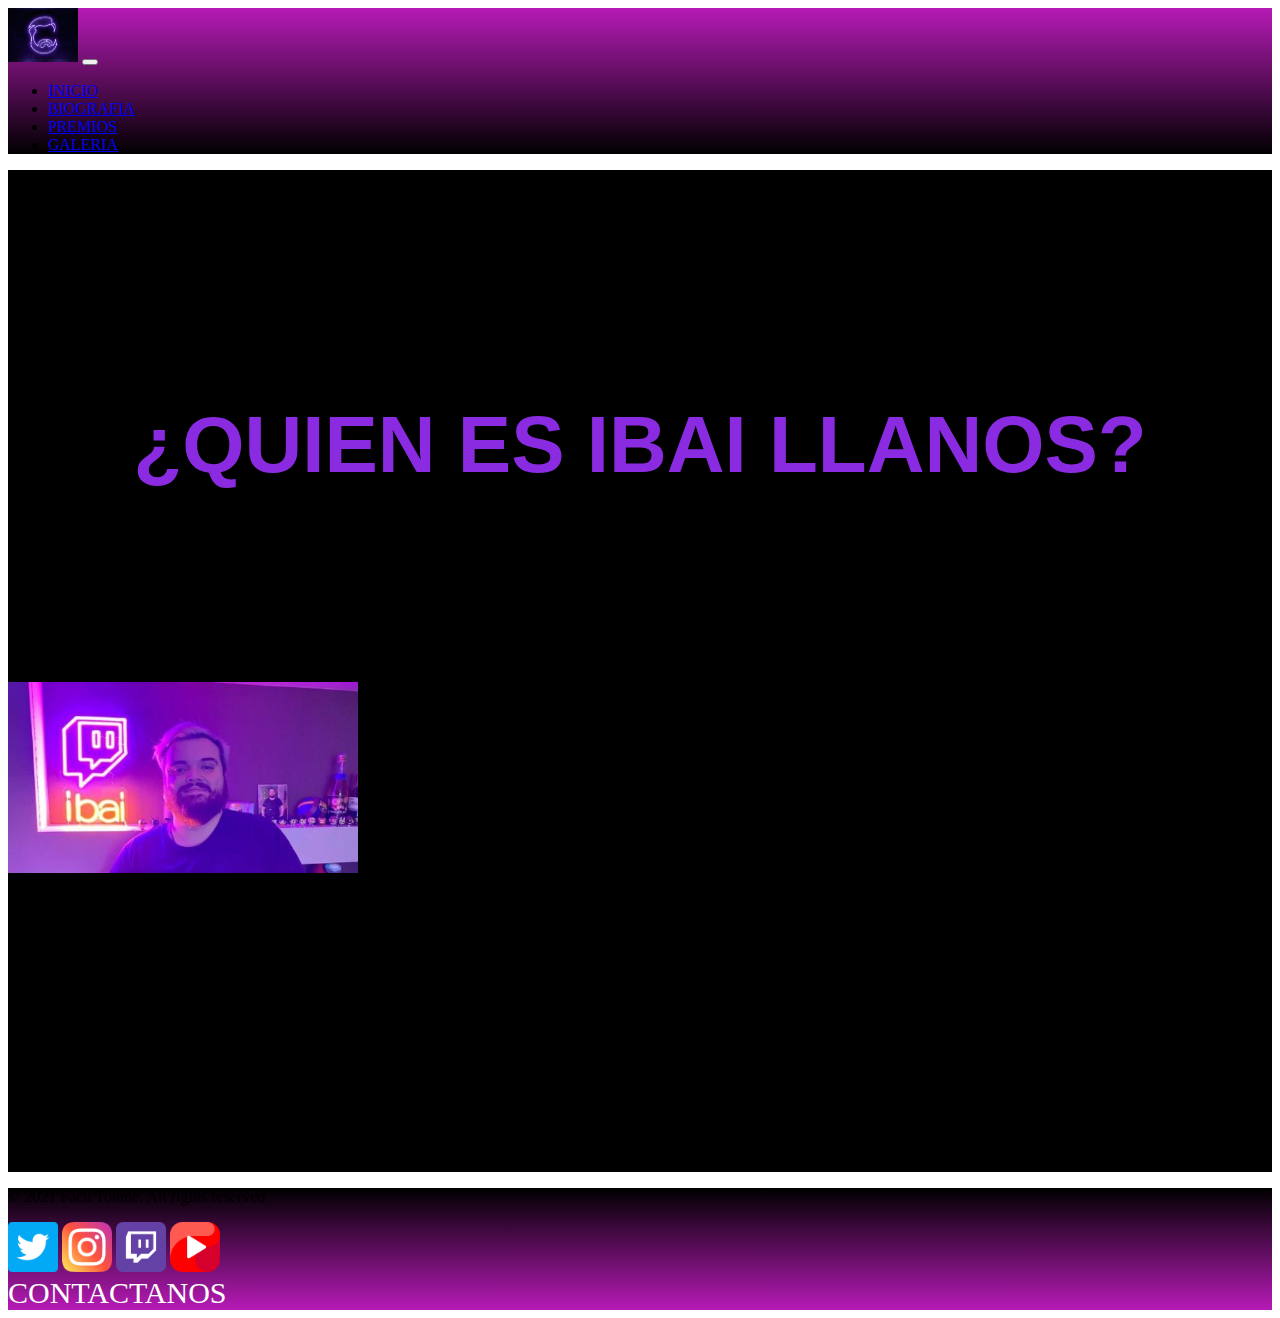
<file: index.html>
<!doctype html>
<html lang="es">
  <head>
    <meta charset="UTF-8">
    <meta name="viewport" content="width=device-width, initial-scale=1">
    <meta name="description" content="Ibai Llanos Garatea, conocido simplemente como Ibai, es un streamer, presentador y narrador español" />
    <meta name="keywords" content="Ibai Llanos, quien es ibai, ibai twitch, ibai youtube, ibai instagram"/>
    <link rel="stylesheet" href="./css/styles.css">
    <link href="https://cdn.jsdelivr.net/npm/bootstrap@5.1.3/dist/css/bootstrap.min.css" rel="stylesheet" integrity="sha384-1BmE4kWBq78iYhFldvKuhfTAU6auU8tT94WrHftjDbrCEXSU1oBoqyl2QvZ6jIW3" crossorigin="anonymous">
    <title>IBAI</title>
  </head>

  <body>
    <header>
      <div class="container-fluid">
        <div class="row" style="background: linear-gradient(to bottom, rgb(182, 26, 182), black)">
          <div class="col">
            <nav class="navbar navbar-expand-sm navbar-light">
              <div class="container-fluid">
                <a class="navbar-brand" href="./index.html"><img src="./images/imagenes/ibailogo.png" width="70px" alt="logo ibai"></a>
                <button class="navbar-toggler" type="button" data-bs-toggle="collapse" data-bs-target="#navbarNav" aria-controls="navbarNav" aria-expanded="false" aria-label="Toggle navigation">
                  <span class="navbar-toggler-icon"></span>
                </button>
                <div class="collapse navbar-collapse justify-content-end" id="navbarNav">
                  <ul class="navbar-nav ">
                    <li class="nav-item mx-2 my-1 border border-dark rounded-3">
                      <a class="nav-link active bg-dark text-white" aria-current="page" href="./index.html">INICIO</a>
                    </li>
                    <li class="nav-item mx-2 my-1 border border-dark rounded-3">
                      <a class="nav-link active bg-dark text-white" href="./secciones/biografia.html">BIOGRAFIA</a>
                    </li>
                    <li class="nav-item mx-2 my-1 border border-dark rounded-3">
                      <a class="nav-link active bg-dark text-white" href="./secciones/premios.html">PREMIOS</a>
                    </li>
                    <li class="nav-item mx-2 my-1 border border-dark rounded-3">
                      <a class="nav-link active bg-dark text-white" href="./secciones/galeria.html">GALERIA</a>
                    </li>
                  </ul>
                </div>
              </div>
            </nav>
          </div>
        </div>
      </div>
    </header>

    <main class="text-white mainIndex">
      <div class="container-fluid">
        <div class="row">
          <div class="col-md-12 d-flex justify-content-center m-5">
            <h1>¿QUIEN ES IBAI LLANOS?</h1>
          </div>
          <div class="row d-flex justify-content-center">
            <div class="col-sm-12 col-md-6 col-lg-7">
              <p class="text-center alineacion">Ibai Llanos Garatea, o simplemente conocido como Ibai (Bilbai, Vizcaya, 26 de marzo de 1995), es un streamer, presentador y narrador español.  Fue presentador en G2 Esports desde2020 hastas 2021.</p>
              <p class="text-center alineacion">En Twitch cuenta con mas de 8,3 millones de seguidores, lo que le coloca en el noveno puesto global de los canales con mas seguidores.  En Youtube tiene mas de 7, 2millones de suscriptores y cuenta con un total de 1,3 mil millones de visitas.</p>
              <p class="text-center alineacion">Gano el premio al STREAMER DEL AÑO dos veces seguidas, en 2020 y 2021.  Fue denominado una de las personas mas influyentes de España en el mundo segun una lista de Forbes en 2021.</p>
            </div>
            <div class="col-sm-12 col-md-5 col-lg-4 d-flex justify-content-center align-items-center">
              <img class="img" src="./images/imagenes/carrusel1.jpg" width="350px">
            </div>
          </div>
        </div>
      </div>
    </main>

    <footer>
      <div class="container-fluid">
        <div class="row" style="background: linear-gradient(to top, rgb(182, 26, 182), black)">
          <div class="col-md-4 d-flex justify-content-center pt-3 text-white">
            <p>&copy; 2021 Facu Tohme. All rights reserved</p>
          </div>
          <div class="col-md-4 d-flex justify-content-center pt-3">
            <a href="https://twitter.com/IbaiLlanos?ref_src=twsrc%5Egoogle%7Ctwcamp%5Eserp%7Ctwgr%5Eauthor" class="px-1"><img src="./images/redes/gorjeo.png" width="50px"></a>
            <a href="https://www.instagram.com/ibaillanos/?hl=es" class="px-1"><img src="./images/redes/instagram.png" width="50px" ></a>
            <a href="https://www.twitch.tv/ibai" class="px-1"><img src="./images/redes/twitch.png" width="50px"></a>
            <a href="https://www.youtube.com/channel/UCaY_-ksFSQtTGk0y1HA_3YQ" class="px-1"><img src="./images/redes/youtube.png" width="50px"></a>
          </div>
          <div class="col-md-4 d-flex justify-content-center pt-3">
            <a href="./secciones/contacto.html" class="contacto">Contactanos</a>
          </div>
        </div>
      </div>
    </footer>

    <script src="https://cdn.jsdelivr.net/npm/bootstrap@5.1.3/dist/js/bootstrap.bundle.min.js" integrity="sha384-ka7Sk0Gln4gmtz2MlQnikT1wXgYsOg+OMhuP+IlRH9sENBO0LRn5q+8nbTov4+1p" crossorigin="anonymous"></script>
  </body>
</html>
</file>
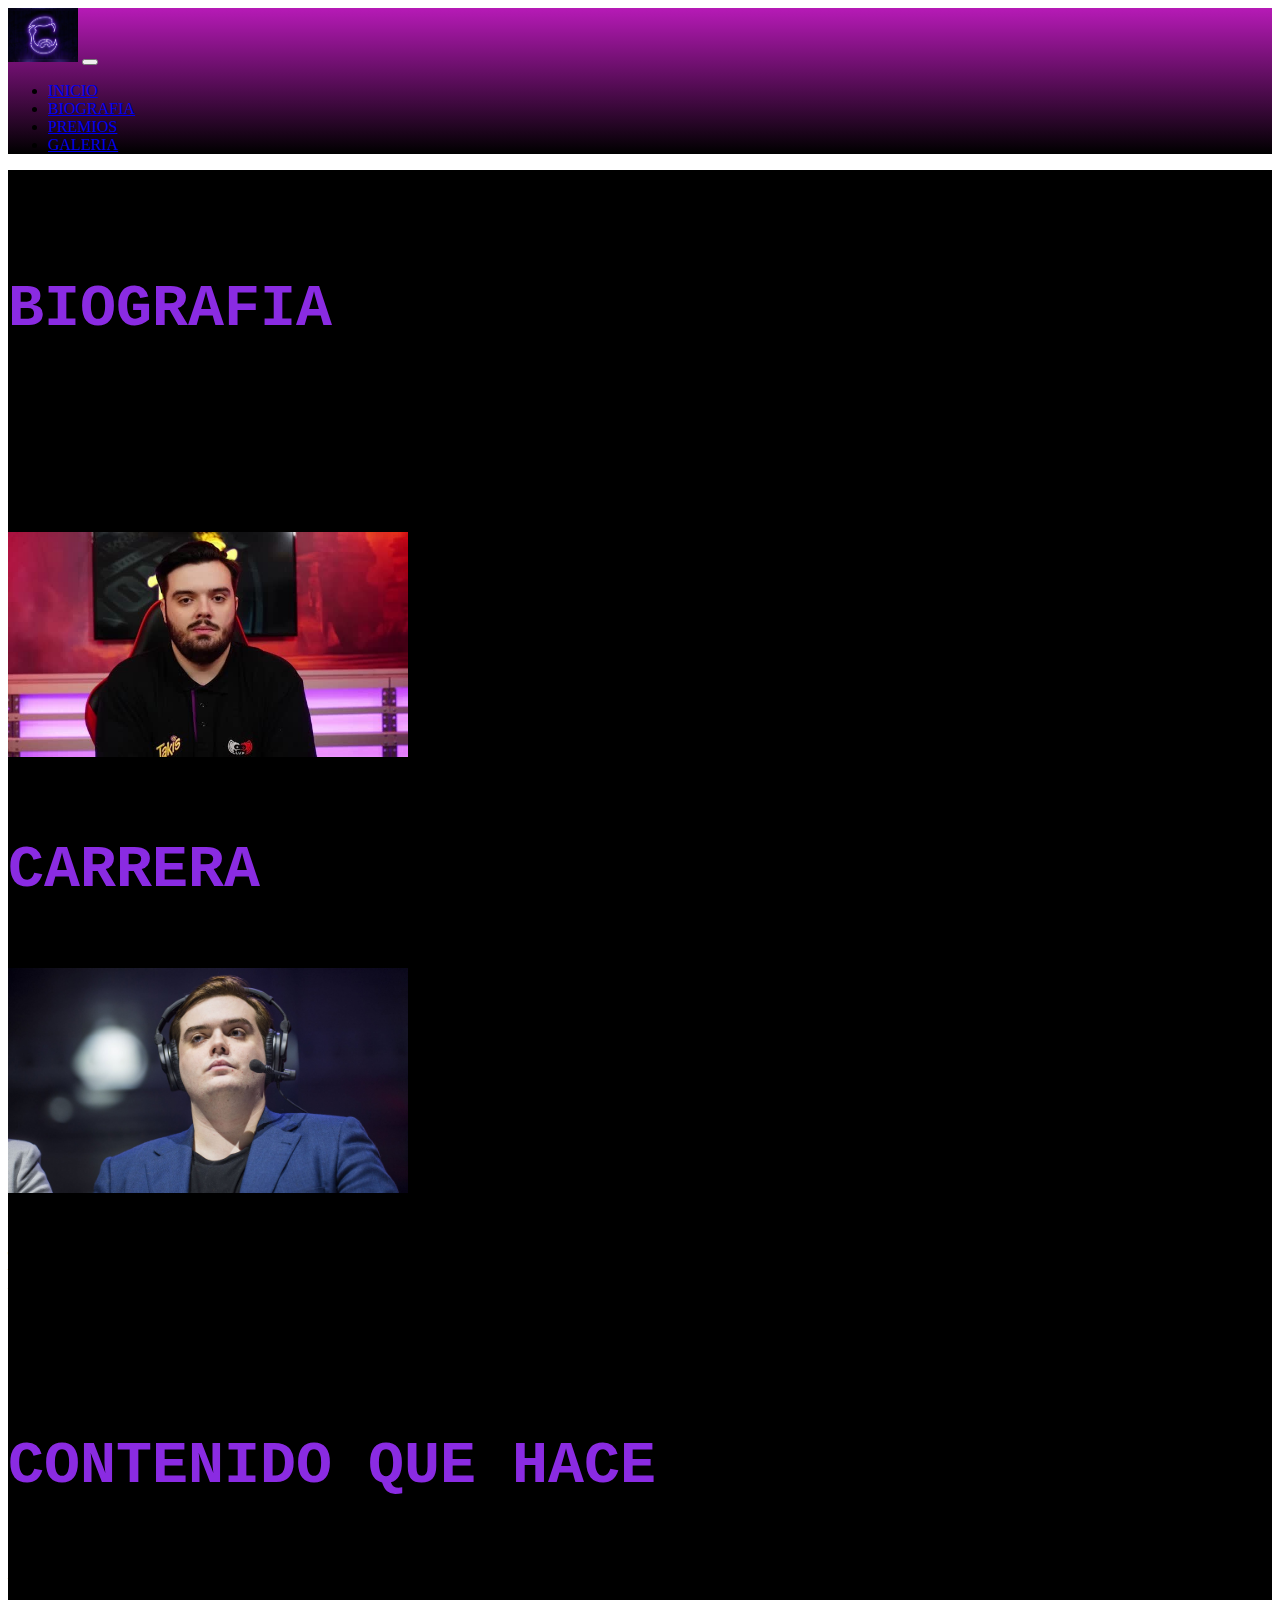
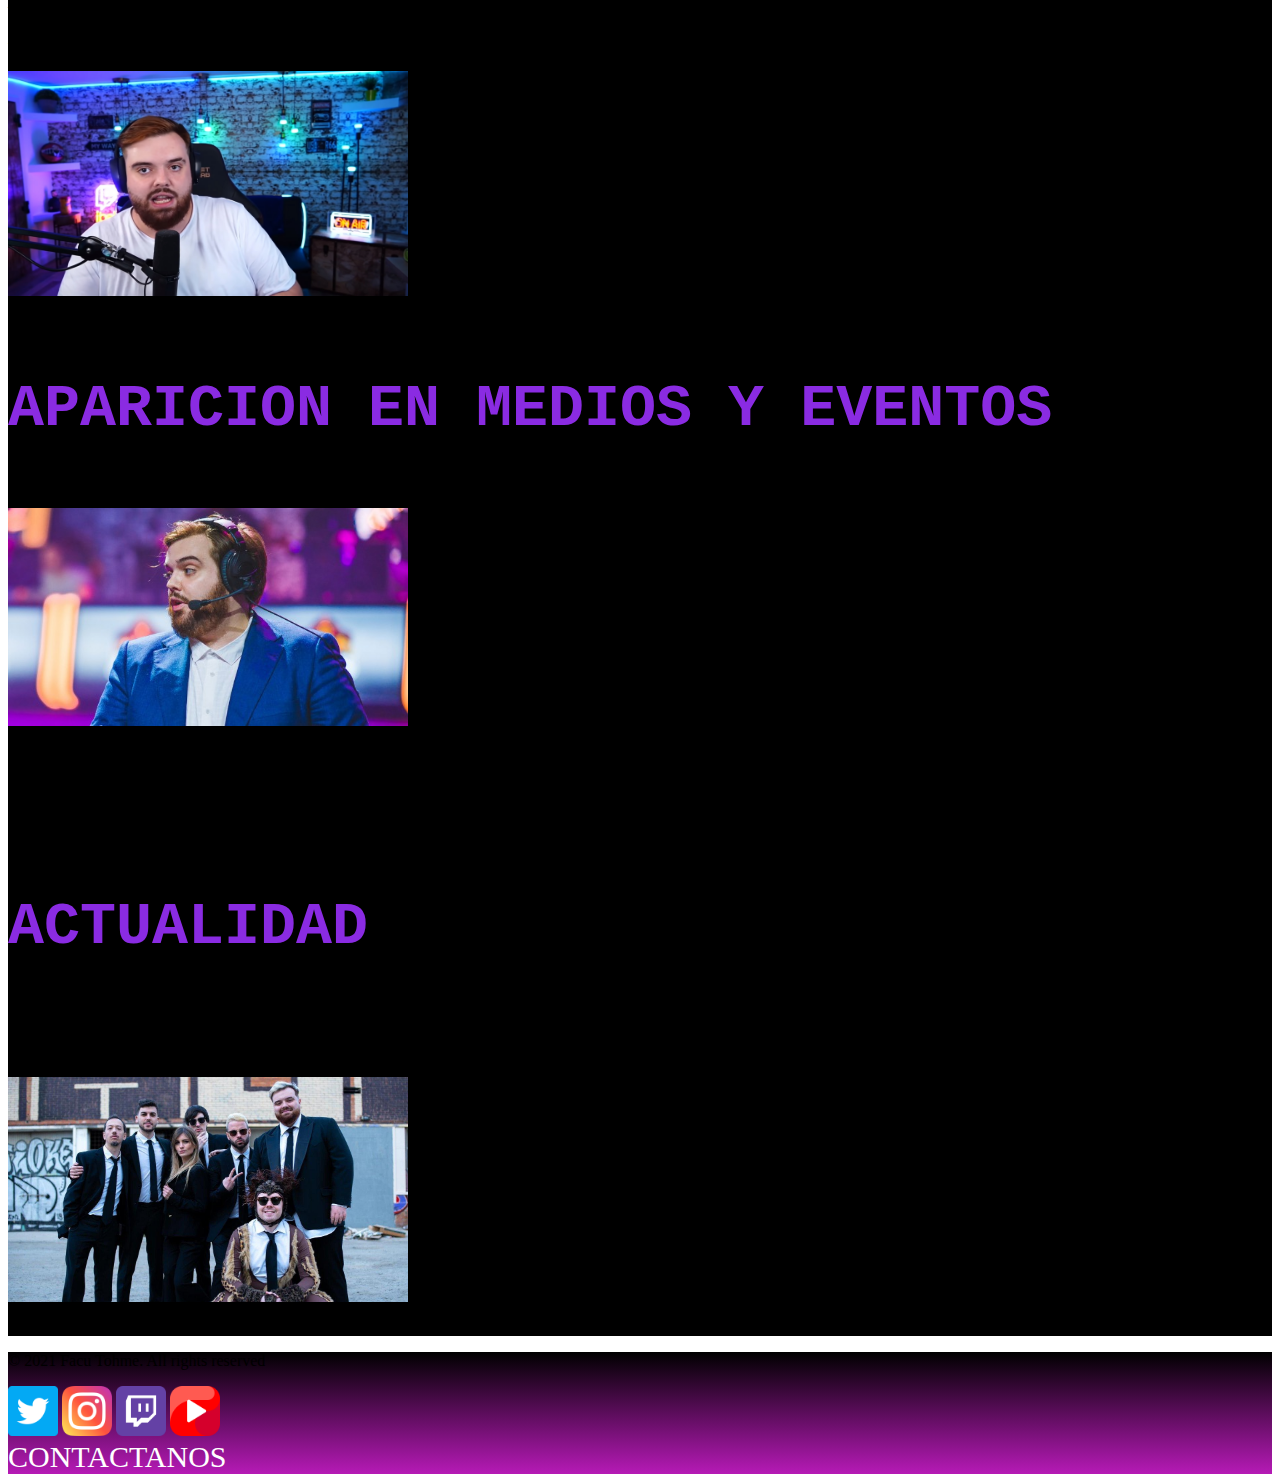
<file: secciones/biografia.html>
<!doctype html>
<html lang="en">
  <head>
    <meta charset="utf-8">
    <meta http-equiv="X-UA-Compatible" content="IE=edge" />
    <meta name="viewport" content="width=device-width, initial-scale=1">
    <meta name="description" content="Ibai Llanos Garatea, conocido simplemente como Ibai, es un streamer, presentador y narrador español" />
    <meta name="keywords" content="Ibai Llanos, quien es ibai, ibai twitch, ibai youtube, ibai instagram"/>
    <link rel="stylesheet" href="../css/styles.css">
    <link href="https://cdn.jsdelivr.net/npm/bootstrap@5.1.3/dist/css/bootstrap.min.css" rel="stylesheet" integrity="sha384-1BmE4kWBq78iYhFldvKuhfTAU6auU8tT94WrHftjDbrCEXSU1oBoqyl2QvZ6jIW3" crossorigin="anonymous">
    <title>IBAI - Biografia</title>
  </head>

  <body>
    <header>
      <div class="container-fluid">
        <div class="row" style="background: linear-gradient(to bottom, rgb(182, 26, 182), black)">
          <div class="col">
            <nav class="navbar navbar-expand-sm navbar-light">
              <div class="container-fluid">
                <a class="navbar-brand" href="../index.html"><img src="../images/imagenes/ibailogo.png" width="70px" alt="logo ibai"></a>
                <button class="navbar-toggler" type="button" data-bs-toggle="collapse" data-bs-target="#navbarNav" aria-controls="navbarNav" aria-expanded="false" aria-label="Toggle navigation">
                  <span class="navbar-toggler-icon"></span>
                </button>
                <div class="collapse navbar-collapse justify-content-end" id="navbarNav">
                  <ul class="navbar-nav">
                    <li class="nav-item mx-2 my-1 border border-dark rounded-3">
                      <a class="nav-link active bg-dark text-white" aria-current="page" href="../index.html">INICIO</a>
                    </li>
                    <li class="nav-item mx-2 my-1 border border-dark rounded-3">
                      <a class="nav-link active bg-dark text-white" href="./biografia.html">BIOGRAFIA</a>
                    </li>
                    <li class="nav-item mx-2 my-1 border border-dark rounded-3">
                      <a class="nav-link active bg-dark text-white" href="./premios.html">PREMIOS</a>
                    </li>
                    <li class="nav-item mx-2 my-1 border border-dark rounded-3">
                      <a class="nav-link active bg-dark text-white" href="./galeria.html">GALERIA</a>
                    </li>
                  </ul>
                </div>
              </div>
            </nav>
          </div>
        </div>
      </div>
    </header>

    <main class="text-white mainOtrasSecciones">
      <div class="container-fluid">
        <div class="row">
          <div class="col text-center">
            <h2 class="titulos">BIOGRAFIA</h2>
          </div>
        </div>
        <div class="row">
          <div class="d-flex align-items-center col-lg-8 col-md-6">
            <p class="text-justify">Ibai Llanos Garate nacio en Deusto, Bilbao, el 26 de marzo de 1995.  Su padre, Javier, es un medico sanitario.  De niño Ibai admitio ser una persona muy creativa e imaginativa, con grandes intereses en los deportes y el periodismo.  En una entrevista, confeso que la crisis economica española provoco un duro momento financiero en su casa y el divercio de sus padres, y por lo tanto, tuvo que encontrar refugio en los videojuegos y la narracion de deportes electronicos.  En su adolescencia, junto a su mejor amigo Ander Cortes, empezo a subir gameplays de Call of Duty Modern Warfare 2 en Youtube bajo el alias Ibai95.  Luego empezaron a narrar de forma aficionada en partidas de League of Legends en el nivel de bronce en transmisiones por Twitch.
            <br>
            <br>
            En 2014, con 19 años, Ibai se presento junto a Ander para ser narradores profesionales de deportes electronicos en la Liga de Videojuegos Profesional (LVP) en el ultimo dia de casting.
            </p>
          </div>
          <div class="d-flex justify-content-center col-lg-4 col-md-6">
            <img src="../images/imagenes/ibai15.jpg" width="400">
          </div>
        </div>
      </div>
      <div class="container-fluid">
        <div class="row">
          <div class="col text-center">
            <h2 class="titulos">CARRERA</h2>
          </div>
        </div>
        <div class="row">
          <div class="d-flex justify-content-center col-lg-4 col-md-6">
            <img src="../images/imagenes/ibai11.jpeg" width="400">
          </div>
          <div class="d-flex align-items-center col-lg-8 col-md-6">
            <p class="text-justify">En agosto de 2014 narro su primer partida de League of Legends, en enero de 2015 empezo a narrar la League Championship Series, ese mismo año gano el premio Tasgo de Oro al mejor caster.  En 2016 Ibai dijo que tuvo fuertes ataques de panico y ansiedad por culpa de su mudanza a Barcelona para trabajar de tiempo completo como narrador de League of Legends, ese año volvio a ganar el Tasgo y formo parte como narrador ALL-Star de League of Legends en Barcelona.  En 2017 empezo a retransmitir la Superliga Orange para la LVP, y repitio el Tasgo.  En 2018 organizo un evento benefico junto a otros youtubers, streamers, etc, ese mismo año Ibai empezaria a hacerse conocido mas alla de la comunidad del Lol por sus narraciones de diversos eventos en sus canales de Youtube y Twitch, tambien narraria por primera vez un partido de futbol profesional.  En 2020 anuncio que dejaria de ser narrador profesional para ser creador de contenido para el equipo G2 Esports junto a 3 de sus mejores amigos, durante ese año hizo multiples eventos en su canal de Twitch, siendo uno de ellos una transmision especial por Nochevieja.  En 2021 abrio una seccion en su canal llamada Charlando Tranquilamente, en la cual se dedica a conversar con distintas personas famosas, cantantes, futbolistas, etc, ese año tambien narro toda la Copa America ya que compro los derechos para España, mas tarde ese año organizo un mundial de globos y recientemente anuncio su propio equio de Esports llamado KOI.</p>
          </div>
        </div>
      </div>
      <div class="container-fluid">
        <div class="row">
          <div class="col text-center">
            <h2 class="titulos">CONTENIDO QUE HACE</h2>
          </div>
        </div>
        <div class="row">
          <div class="d-flex align-items-center col-lg-8 col-md-6">
            <p class="text-justify">Apartir de ganar muchos seguidores por su estilo apasionado y ruidoso de sus narraciones, el comenzo a subir comentarios sobre contenido mas variado, de forma humoristica, a traves de Twitter, con varias publicaciones volviendose virales, una de ellas en la cual te motivaba a la hora de rendir un examen.  Su naturalidad, espontaneidad, carisma y variedad en los contenidos que mostraba le valieron para convertirse en una de las fiugras mediaticas mas importantes de la comunidad hispanohablante.  En 2020 su canal de Twitch crecio de manera abrupta convirtiendolo en uno de los canales españoles y a nivel mundial con mas seguidores.  No todos los medios lo alaban, algunos le critican por estar cambiando el tipico formato de entrevista por uno mas tranquilo y como si fuera una charla entre amigos, lo que hace que muchas personas famosas, o jugadores de futbol prefieran hablar con el antes que con algun medio deportivo o de noticias.</p>
          </div>
          <div class="d-flex justify-content-center col-lg-4 col-md-6">
            <img src="../images/imagenes/ibai13.jpg" width="400">
          </div>
        </div>
      </div>
      <div class="container-fluid">
        <div class="row">
          <div class="col text-center">
            <h2 class="titulos">APARICION EN MEDIOS Y EVENTOS</h2>
          </div>
        </div>
        <div class="row">
          <div class="d-flex justify-content-center col-lg-4 col-md-6">
            <img src="../images/imagenes/carrusel3.jpg" width="400">
          </div>
          <div class="d-flex align-items-center col-lg-8 col-md-6">
            <p class="text-justify">Ha aparecido en multples eventos.  Desde 2014 a 2016 aparecia como locutor de la LVP.  Desde 2015 a 2020 ha sido locutor de los Worlds y la EU LCS.  En 2017 a 2020 fue locutor de la Superliga Orange.  En 2018 fue el locutor del Youtube Battle Royale.  En 2018 y 2019 fue el locutor y presentador del Ibainefico.  Tanto en el 2020 como en el 2021 es un Actor de Voz dentro de VOLTA football en los FIFA de esos respectivos años.  Tiene dos documentales, en 2018 se estreno "El lado mas profundo de Ibai y Ander" en Movistar+ y en 2020 se estreno "Mi Historia" en Yotube, siendo una produccion de Domino's.</p>
          </div>
        </div>
      </div>
      <div class="container-fluid">
        <div class="row">
          <div class="col text-center">
            <h2 class="titulos">ACTUALIDAD</h2>
          </div>
        </div>
        <div class="row">
          <div class="d-flex align-items-center col-lg-8 col-md-6">
            <p class="text-justify">Ibai actualmente vive en Barcelona.  En 2021 se desvinculo de G2 y compro una streaming house en la cual vive junto a varios de sus amigos streamers.  El dia 7 de agosto, Lionel Messi hizo una cena de despedida en su casa de Barcelona a la cual Ibai fue invitado, luego el PSG le envio una invitacion para ir a participar a la rueda de prensa de la presentacion de Messi.</p>
          </div>
          <div class="d-flex justify-content-center col-lg-4 col-md-6">
            <img src="../images/imagenes/ibai25.jpeg" width="400">
          </div>
        </div>
      </div>
    </main>

    <footer>
      <div class="container-fluid">
        <div class="row" style="background: linear-gradient(to top, rgb(182, 26, 182), black)">
          <div class="col-md-4 d-flex justify-content-center pt-3 text-white">
            <p>&copy; 2021 Facu Tohme. All rights reserved</p>
          </div>
          <div class="col-md-4 d-flex justify-content-center pt-3">
            <a href="https://twitter.com/IbaiLlanos?ref_src=twsrc%5Egoogle%7Ctwcamp%5Eserp%7Ctwgr%5Eauthor" class="px-1"><img src="../images/redes/gorjeo.png" width="50px"></a>
            <a href="https://www.instagram.com/ibaillanos/?hl=es" class="px-1"><img src="../images/redes/instagram.png" width="50px" ></a>
            <a href="https://www.twitch.tv/ibai" class="px-1"><img src="../images/redes/twitch.png" width="50px"></a>
            <a href="https://www.youtube.com/channel/UCaY_-ksFSQtTGk0y1HA_3YQ" class="px-1"><img src="../images/redes/youtube.png" width="50px"></a>
          </div>
          <div class="col-md-4 d-flex justify-content-center pt-3">
            <a href="./contacto.html" class="contacto">Contactanos</a>
          </div>
        </div>
      </div>
    </footer>


    <script src="https://cdn.jsdelivr.net/npm/bootstrap@5.1.3/dist/js/bootstrap.bundle.min.js" integrity="sha384-ka7Sk0Gln4gmtz2MlQnikT1wXgYsOg+OMhuP+IlRH9sENBO0LRn5q+8nbTov4+1p" crossorigin="anonymous"></script>
  </body>
</html>
</file>
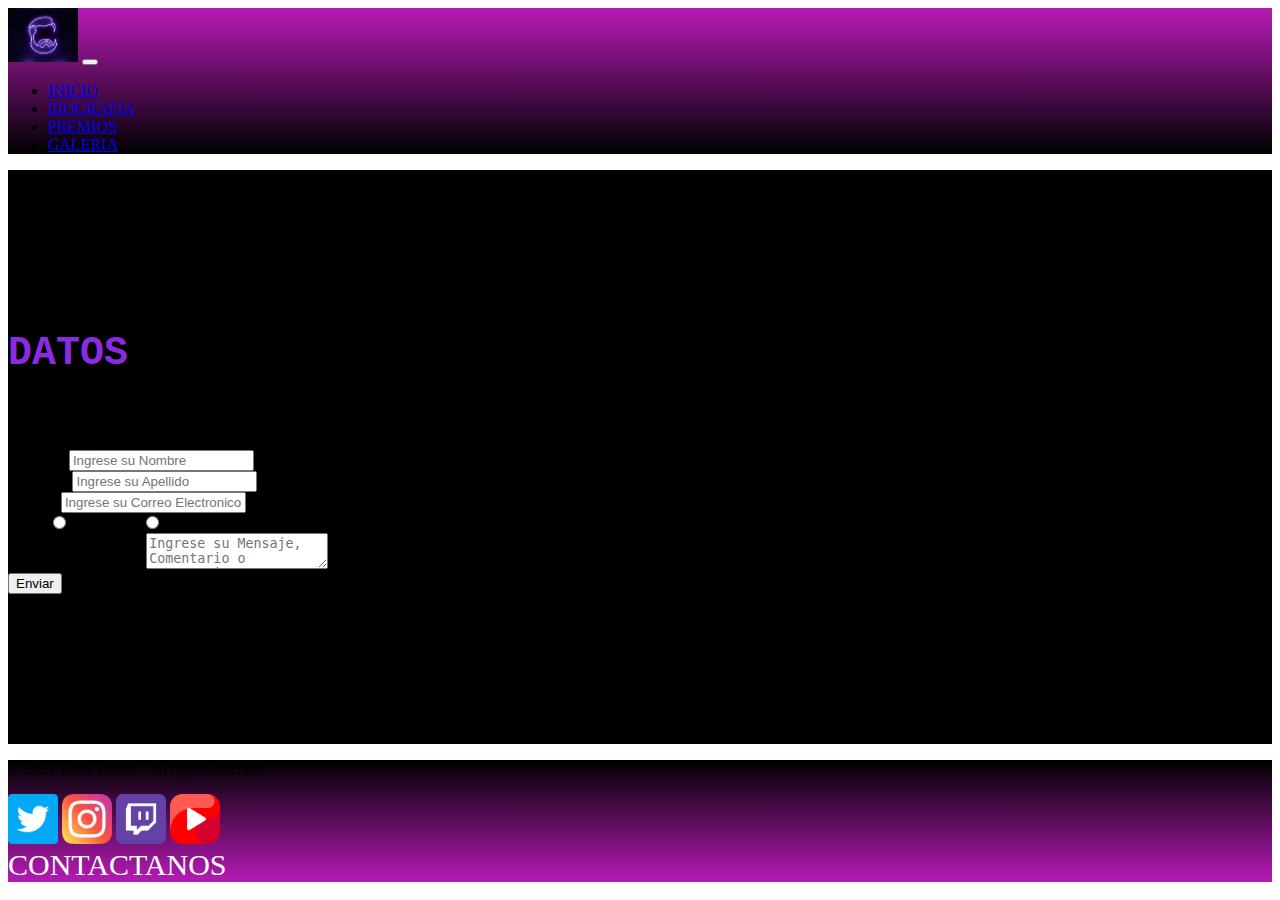
<file: secciones/contacto.html>
<!doctype html>
<html lang="en">
  <head>
    <meta charset="utf-8">
    <meta http-equiv="X-UA-Compatible" content="IE=edge" />
    <meta name="viewport" content="width=device-width, initial-scale=1">
    <meta name="description" content="Ibai Llanos Garatea, conocido simplemente como Ibai, es un streamer, presentador y narrador español" />
    <meta name="keywords" content="Ibai Llanos, quien es ibai, ibai twitch, ibai youtube, ibai instagram"/>
    <link rel="stylesheet" href="../css/styles.css">
    <link href="https://cdn.jsdelivr.net/npm/bootstrap@5.1.3/dist/css/bootstrap.min.css" rel="stylesheet" integrity="sha384-1BmE4kWBq78iYhFldvKuhfTAU6auU8tT94WrHftjDbrCEXSU1oBoqyl2QvZ6jIW3" crossorigin="anonymous">
    <title>IBAI - Contactanos</title>
  </head>

  <body>
    <header>
      <div class="container-fluid">
        <div class="row" style="background: linear-gradient(to bottom, rgb(182, 26, 182), black)">
          <div class="col">
            <nav class="navbar navbar-expand-sm navbar-light">
              <div class="container-fluid">
                <a class="navbar-brand" href="../index.html"><img src="../images/imagenes/ibailogo.png" width="70px" alt="logo ibai"></a>
                <button class="navbar-toggler" type="button" data-bs-toggle="collapse" data-bs-target="#navbarNav" aria-controls="navbarNav" aria-expanded="false" aria-label="Toggle navigation">
                  <span class="navbar-toggler-icon"></span>
                </button>
                <div class="collapse navbar-collapse justify-content-end" id="navbarNav">
                  <ul class="navbar-nav ">
                    <li class="nav-item mx-2 my-1 border border-dark rounded-3">
                      <a class="nav-link active bg-dark text-white" aria-current="page" href="../index.html">INICIO</a>
                    </li>
                    <li class="nav-item mx-2 my-1 border border-dark rounded-3">
                      <a class="nav-link active bg-dark text-white" href="./biografia.html">BIOGRAFIA</a>
                    </li>
                    <li class="nav-item mx-2 my-1 border border-dark rounded-3">
                      <a class="nav-link active bg-dark text-white" href="./premios.html">PREMIOS</a>
                    </li>
                    <li class="nav-item mx-2 my-1 border border-dark rounded-3">
                      <a class="nav-link active bg-dark text-white" href="./galeria.html">GALERIA</a>
                    </li>
                  </ul>
                </div>
              </div>
            </nav>
          </div>
        </div>
      </div>
    </header>

    <main class="mainContacto">
      <div class="container-fluid">
        <div class="d-flex justify-content-center">
          <div class="card bg-dark border-light col-sm-5 p-3">
            <div class="mb-3">
              <h3 class="text-center titulos2">DATOS</h3>
              <p class="text-white text-center">Aca puede dejarnos su sugerencia, comentario o lo que desee decirnos sobre el sitio web</p>
            </div>
            <div class="mb-2 text-white">
              <form action="">
                <div class="mb-2">
                  <label for="nombre" class="form-label">Nombre: </label>
                  <input type="text" class="form-control" name="nombre" id="nombre" placeholder="Ingrese su Nombre">
                </div>
                <div class="mb-2">
                  <label for="apellido" class="form-label">Apellido: </label>
                  <input type="text" class="form-control" name="apellido" id="apellido" placeholder="Ingrese su Apellido">
                </div>
                <div class="mb-2">
                  <label for="correo" class="form-label">Correo: </label>
                  <input type="text" class="form-control" name="correo" id="correo" placeholder="Ingrese su Correo Electronico">
                </div>
                <div class="mb-2">
                  <label for="sexo" class="form-label">Sexo: </label>
                  <input type="radio" name="sexo" id="masculino" value="masculino">Masculino
                  <input type="radio" name="sexo" id="femenino" value="femenino">Femenino
                </div>
                <div class="mb-2">
                  <label for="mensaje" class="form-label">Mensaje/Sugerencia: </label>
                  <textarea class="form-control" name="mensaje" id="mensaje" placeholder="Ingrese su Mensaje, Comentario o Sugerencia"></textarea>
                </div>
                <div class="mb-2 pt-3 text-center">
                  <button class="btn btn-light">Enviar</button>
                </div>
              </form>
            </div>
          </div>
        </div>
      </div>
    </main>

    <footer>
      <div class="container-fluid">
        <div class="row" style="background: linear-gradient(to top, rgb(182, 26, 182), black)">
          <div class="col-md-4 d-flex justify-content-center pt-3 text-white">
            <p>&copy; 2021 Facu Tohme. All rights reserved</p>
          </div>
          <div class="col-md-4 d-flex justify-content-center pt-3">
            <a href="https://twitter.com/IbaiLlanos?ref_src=twsrc%5Egoogle%7Ctwcamp%5Eserp%7Ctwgr%5Eauthor" class="px-1"><img src="../images/redes/gorjeo.png" width="50px"></a>
            <a href="https://www.instagram.com/ibaillanos/?hl=es" class="px-1"><img src="../images/redes/instagram.png" width="50px" ></a>
            <a href="https://www.twitch.tv/ibai" class="px-1"><img src="../images/redes/twitch.png" width="50px"></a>
            <a href="https://www.youtube.com/channel/UCaY_-ksFSQtTGk0y1HA_3YQ" class="px-1"><img src="../images/redes/youtube.png" width="50px"></a>
          </div>
          <div class="col-md-4 d-flex justify-content-center pt-3">
            <a href="./contacto.html" class="contacto">Contactanos</a>
          </div>
        </div>
      </div>
    </footer>


    <script src="https://cdn.jsdelivr.net/npm/bootstrap@5.1.3/dist/js/bootstrap.bundle.min.js" integrity="sha384-ka7Sk0Gln4gmtz2MlQnikT1wXgYsOg+OMhuP+IlRH9sENBO0LRn5q+8nbTov4+1p" crossorigin="anonymous"></script>
  </body>
</html>
</file>
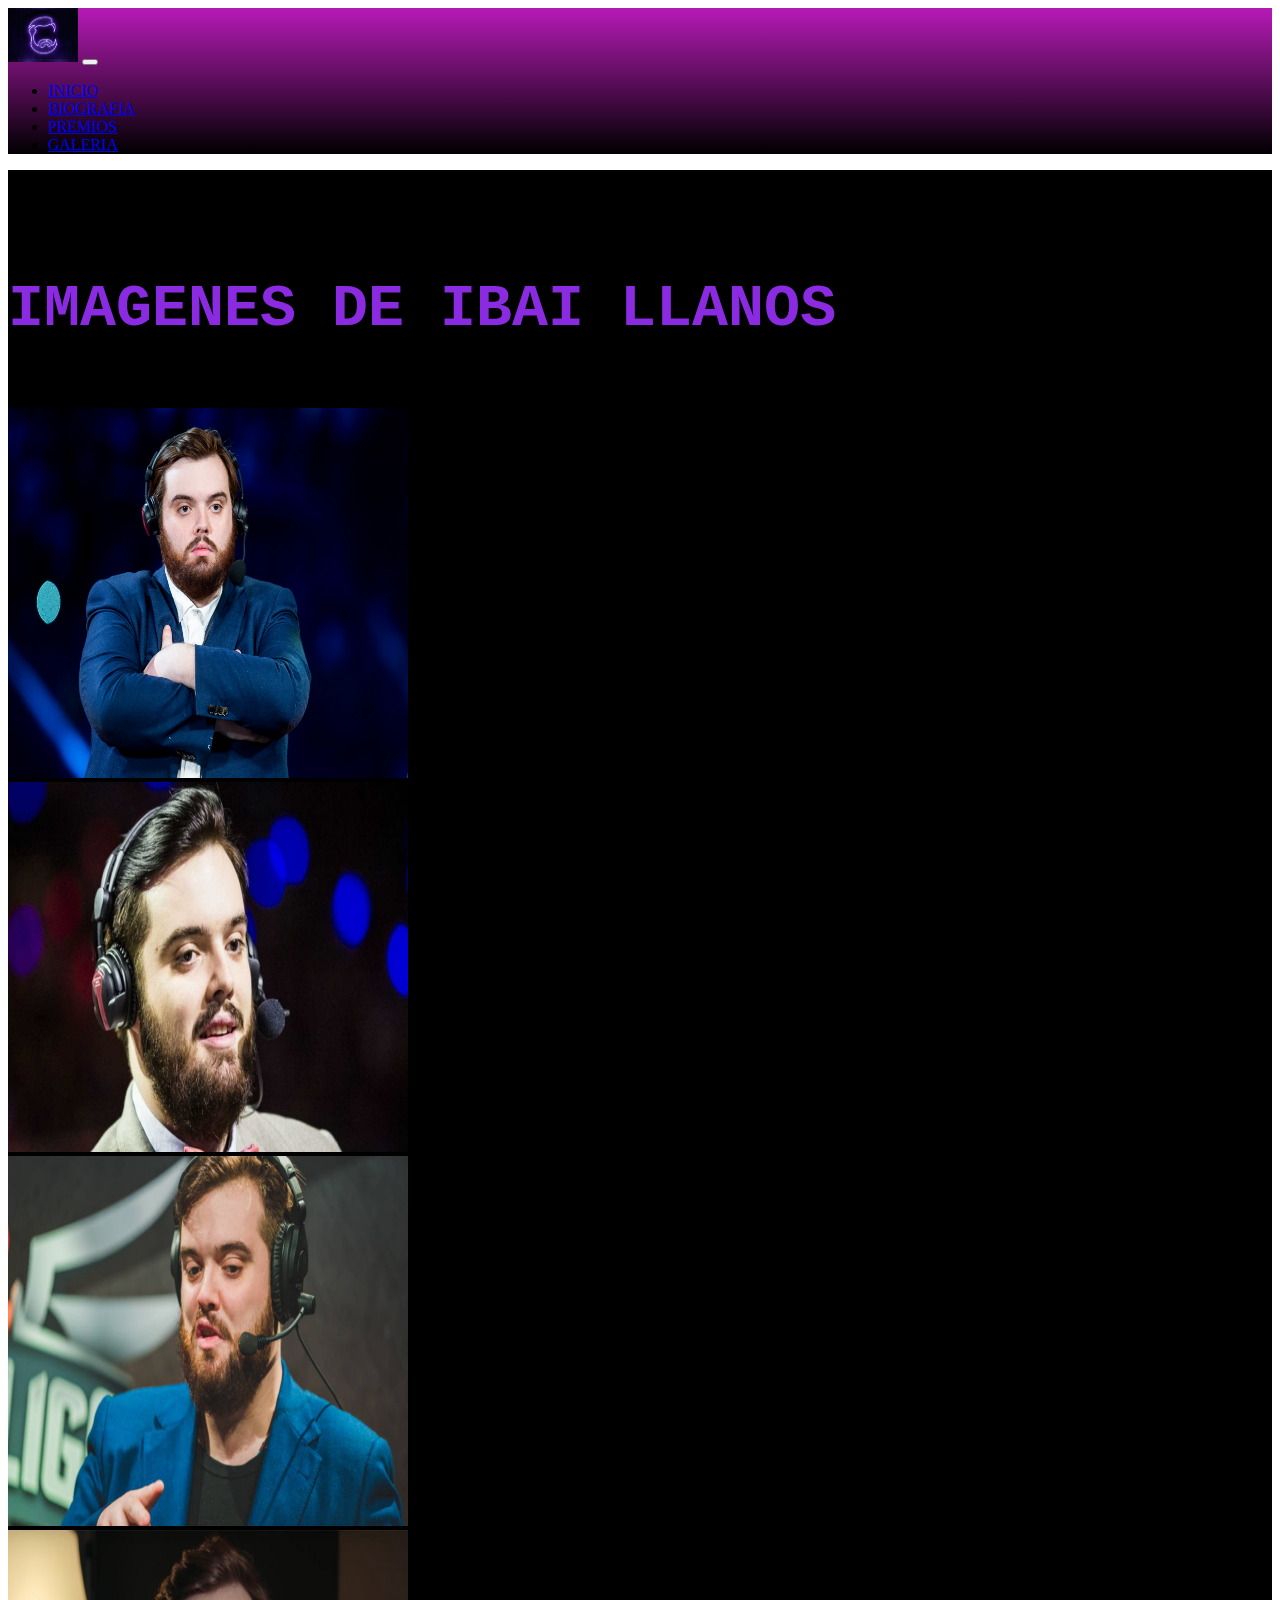
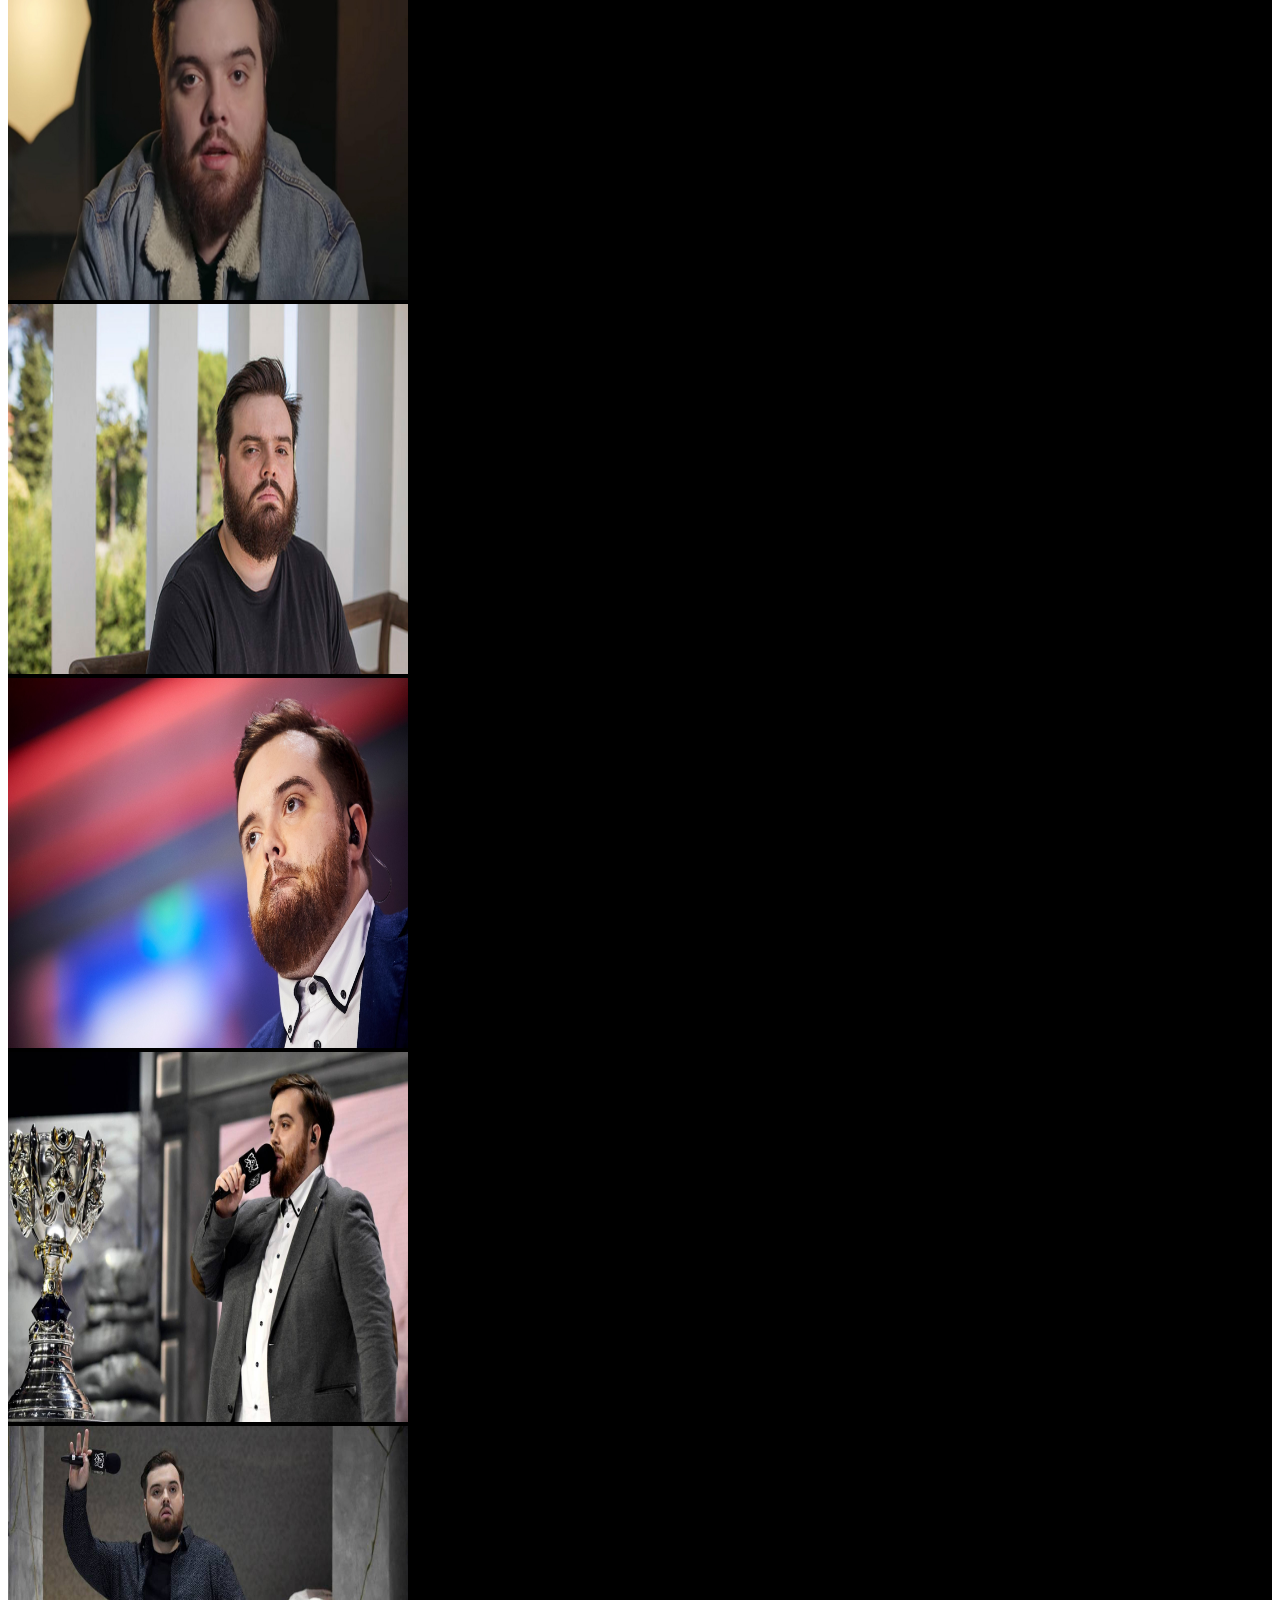
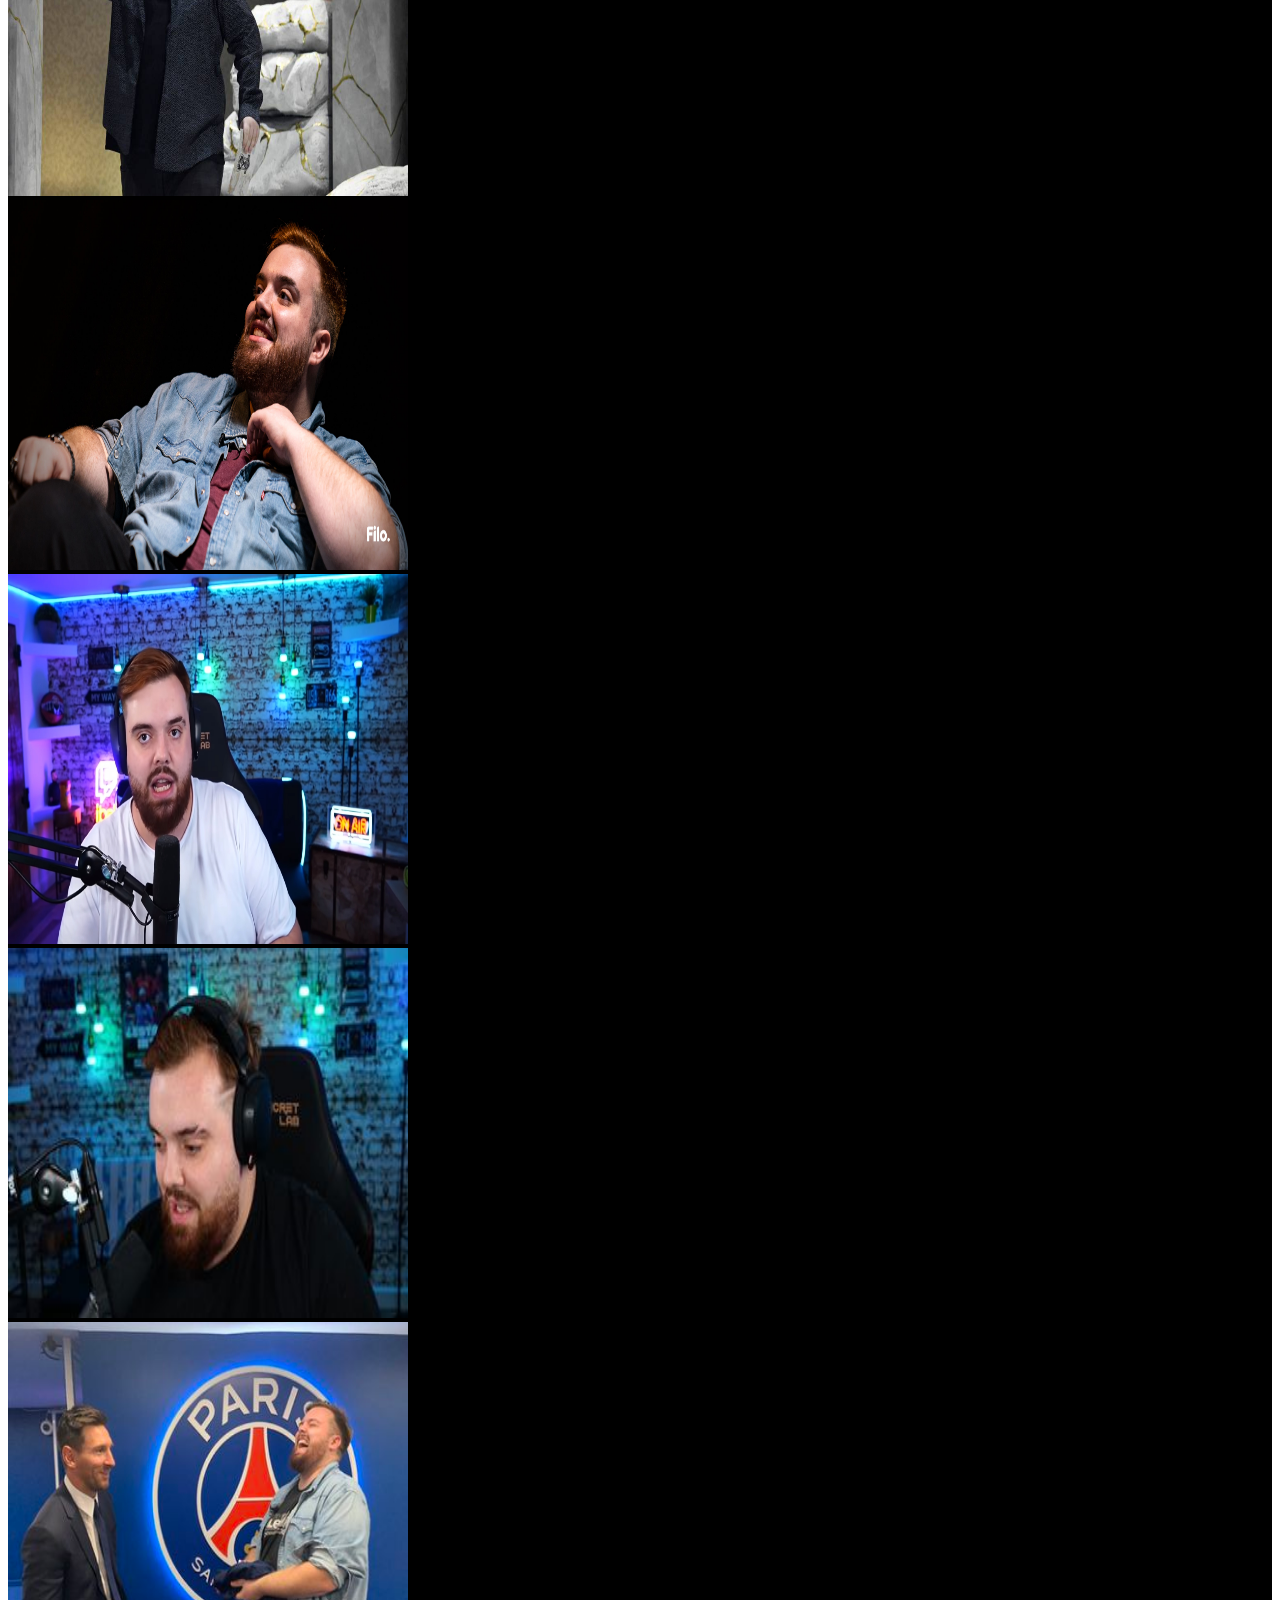
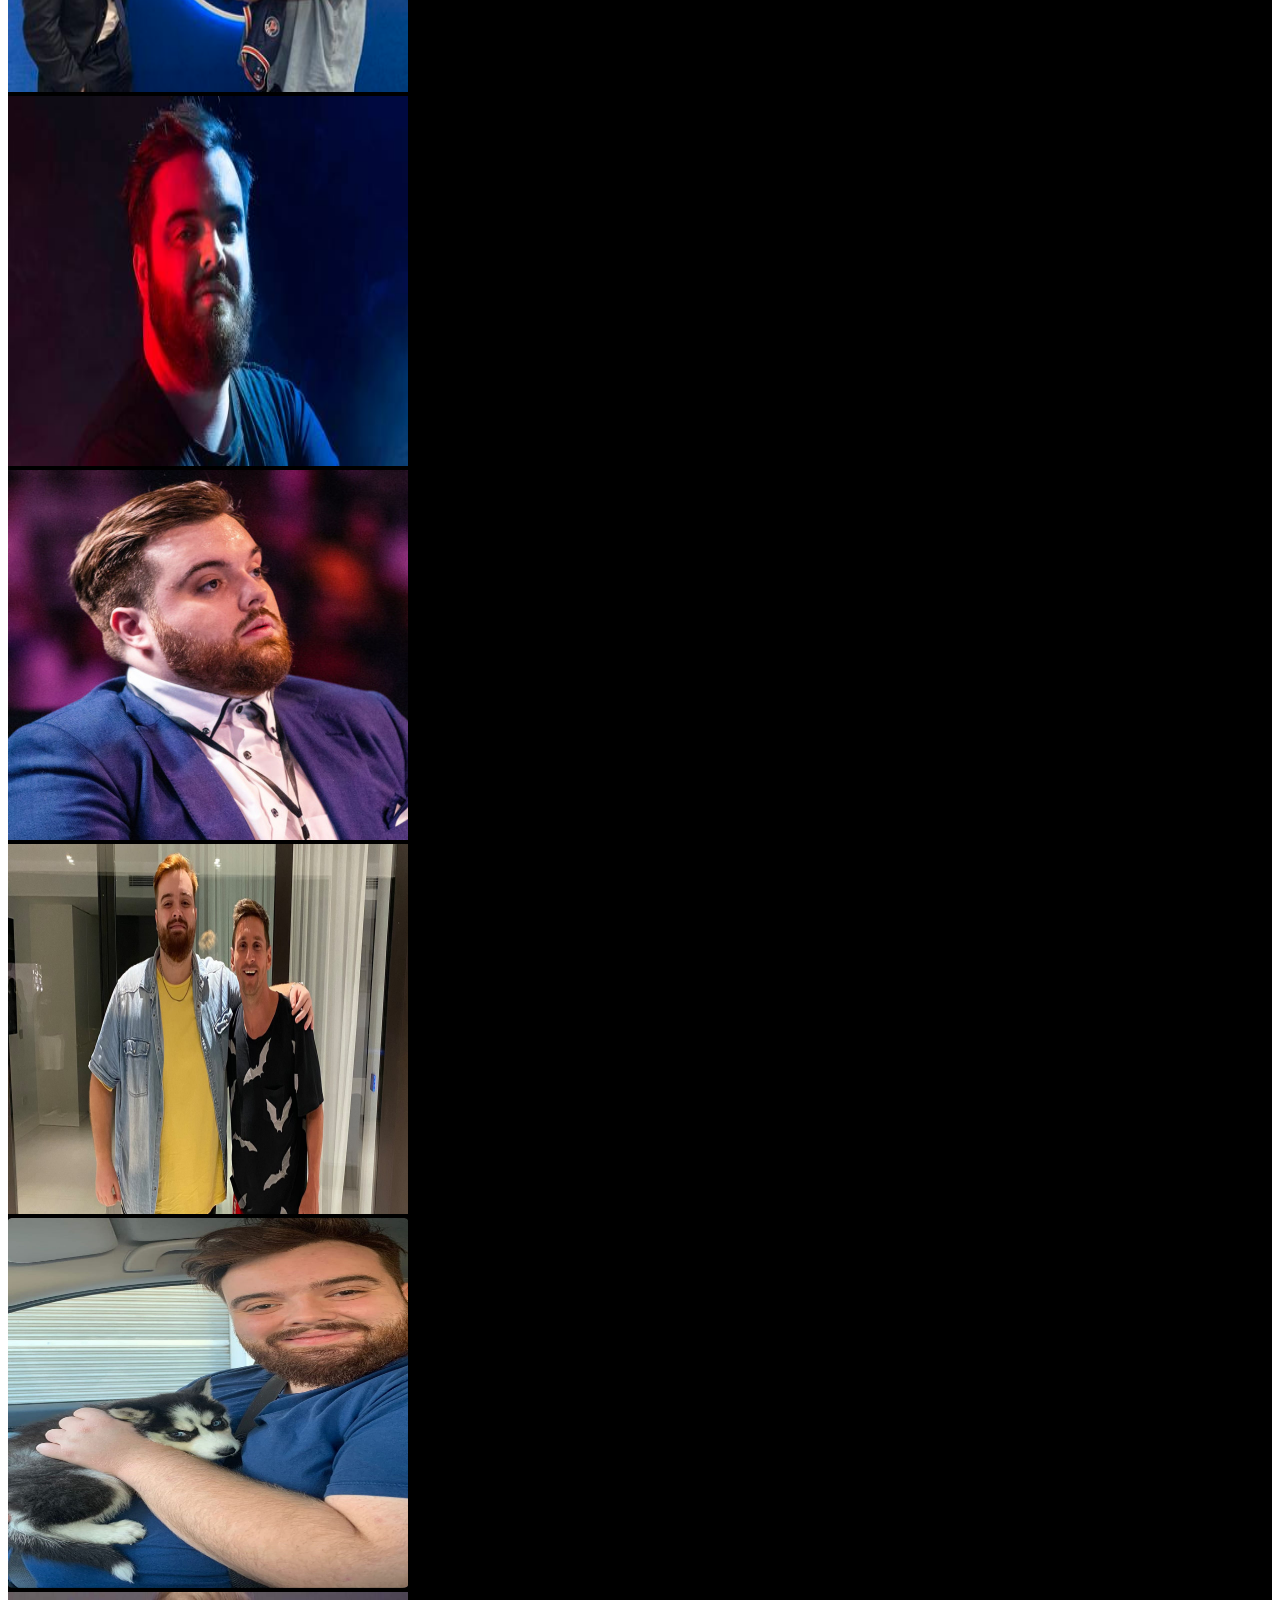
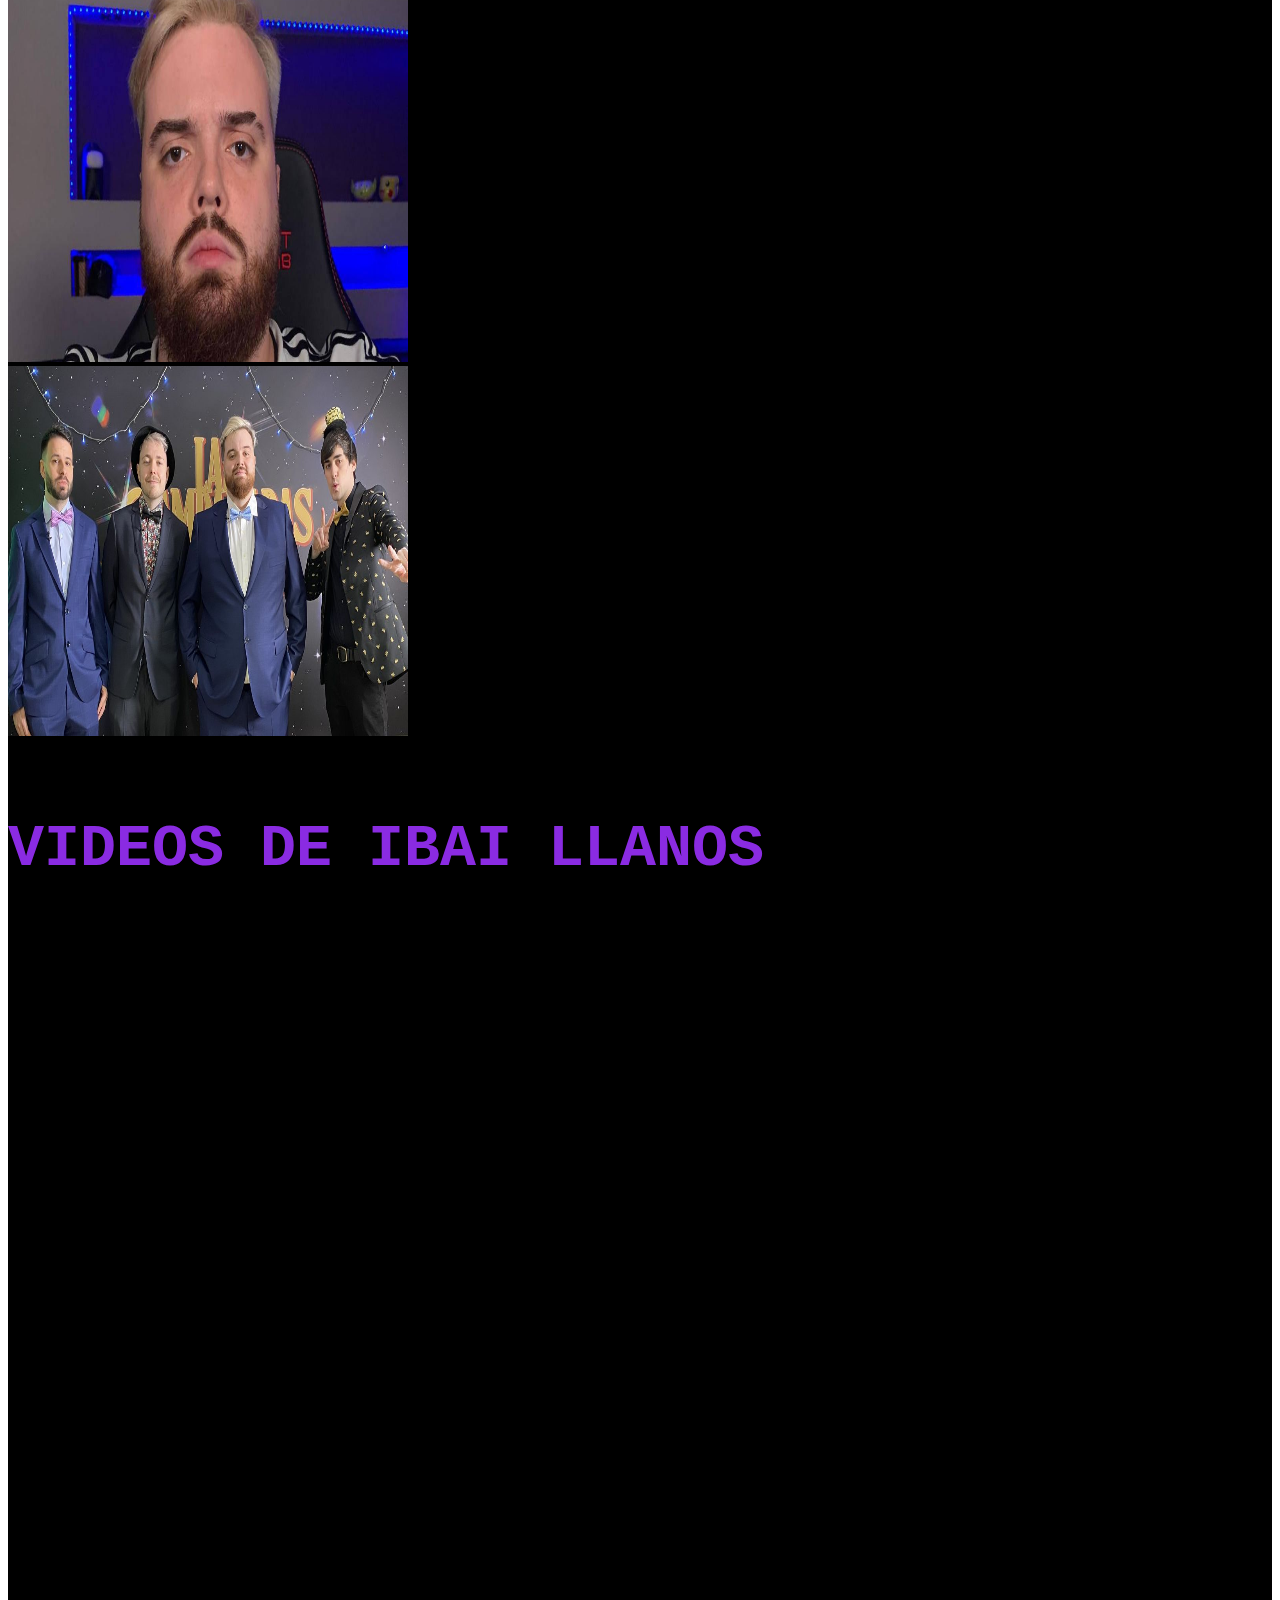
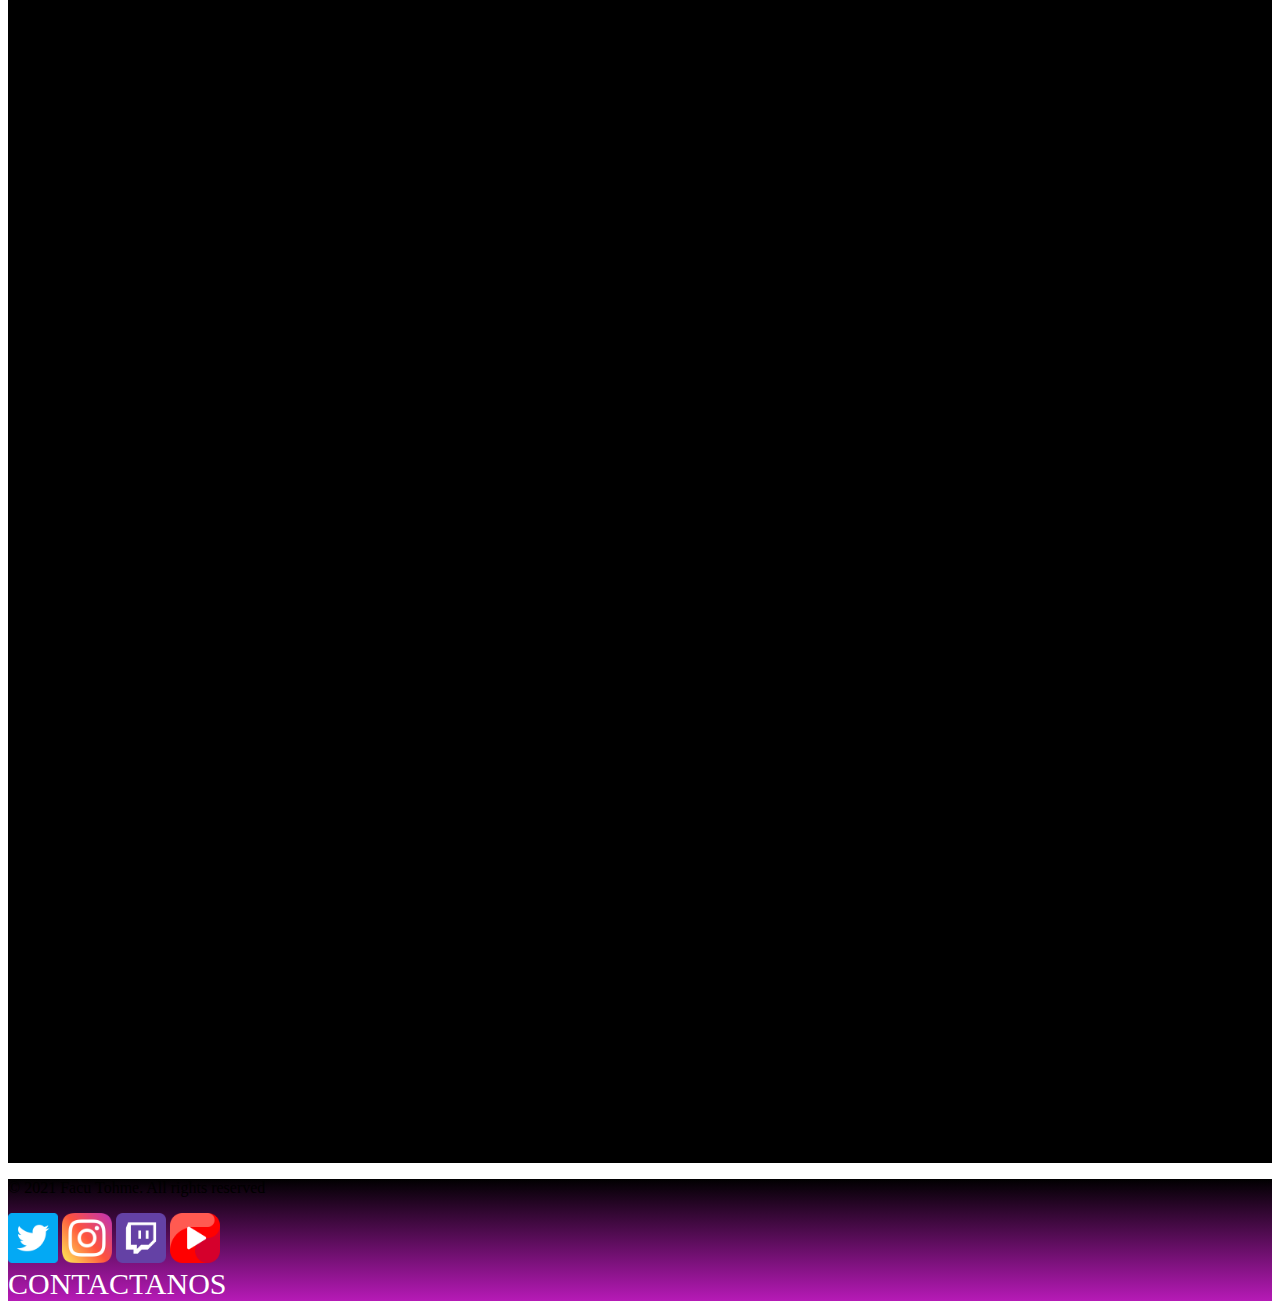
<file: secciones/galeria.html>
<!doctype html>
<html lang="en">
  <head>
    <meta charset="utf-8">
    <meta http-equiv="X-UA-Compatible" content="IE=edge" />
    <meta name="viewport" content="width=device-width, initial-scale=1">
    <meta name="description" content="Ibai Llanos Garatea, conocido simplemente como Ibai, es un streamer, presentador y narrador español" />
    <meta name="keywords" content="Ibai Llanos, quien es ibai, ibai twitch, ibai youtube, ibai instagram"/>
    <link rel="stylesheet" href="../css/styles.css">
    <link href="https://cdn.jsdelivr.net/npm/bootstrap@5.1.3/dist/css/bootstrap.min.css" rel="stylesheet" integrity="sha384-1BmE4kWBq78iYhFldvKuhfTAU6auU8tT94WrHftjDbrCEXSU1oBoqyl2QvZ6jIW3" crossorigin="anonymous">
    <title>IBAI - Galeria</title>
  </head>

  <body>
    <header>
      <div class="container-fluid">
        <div class="row" style="background: linear-gradient(to bottom, rgb(182, 26, 182), black)">
          <div class="col">
            <nav class="navbar navbar-expand-sm navbar-light">
              <div class="container-fluid">
                <a class="navbar-brand" href="../index.html"><img src="../images/imagenes/ibailogo.png" width="70px" alt="logo ibai"></a>
                <button class="navbar-toggler" type="button" data-bs-toggle="collapse" data-bs-target="#navbarNav" aria-controls="navbarNav" aria-expanded="false" aria-label="Toggle navigation">
                  <span class="navbar-toggler-icon"></span>
                </button>
                <div class="collapse navbar-collapse justify-content-end" id="navbarNav">
                  <ul class="navbar-nav ">
                    <li class="nav-item mx-2 my-1 border border-dark rounded-3">
                      <a class="nav-link active bg-dark text-white" aria-current="page" href="../index.html">INICIO</a>
                    </li>
                    <li class="nav-item mx-2 my-1 border border-dark rounded-3">
                      <a class="nav-link active bg-dark text-white" href="./biografia.html">BIOGRAFIA</a>
                    </li>
                    <li class="nav-item mx-2 my-1 border border-dark rounded-3">
                      <a class="nav-link active bg-dark text-white" href="./premios.html">PREMIOS</a>
                    </li>
                    <li class="nav-item mx-2 my-1 border border-dark rounded-3">
                      <a class="nav-link active bg-dark text-white" href="./galeria.html">GALERIA</a>
                    </li>
                  </ul>
                </div>
              </div>
            </nav>
          </div>
        </div>
      </div>
    </header>

    <main class="mainOtrasSecciones text-white">
      <div class="container-fluid">
        <div class="row">
          <div class="col">
            <h2 class="titulos text-center">IMAGENES DE IBAI LLANOS</h2>
          </div>
        </div>

        <div class="row text-center py-2">
          <div class="col-md-4">
            <img src="../images/imagenes/ibai1.jpg" width="400" height="370">
          </div>
          <div class="col-md-4">
            <img src="../images/imagenes/ibai2.jpg" width="400" height="370">
          </div>
          <div class="col-md-4">
            <img src="../images/imagenes/ibai3.jpg" width="400" height="370">
          </div>
        </div>

        <div class="row text-center py-2">
          <div class="col-md-4">
            <img src="../images/imagenes/ibai5.jpg" width="400" height="370">
          </div>
          <div class="col-md-4">
            <img src="../images/imagenes/ibai6.jpg" width="400" height="370">
          </div>
          <div class="col-md-4">
            <img src="../images/imagenes/ibai7.jpg" width="400" height="370">
          </div>
        </div>

        <div class="row text-center py-2">
          <div class="col-md-4">
            <img src="../images/imagenes/ibai8.jpg" width="400" height="370">
          </div>
          <div class="col-md-4">
            <img src="../images/imagenes/ibai9.jpg" width="400" height="370">
          </div>
          <div class="col-md-4">
            <img src="../images/imagenes/ibai10.jfif" width="400" height="370">
          </div>
        </div>

        <div class="row text-center py-2">
          <div class="col-md-4">
            <img src="../images/imagenes/ibai13.jpg" width="400" height="370">
          </div>
          <div class="col-md-4">
            <img src="../images/imagenes/ibai14.jpg" width="400" height="370">
          </div>
          <div class="col-md-4">
            <img src="../images/imagenes/ibai16.jpg" width="400" height="370">
          </div>
        </div>

        <div class="row text-center py-2">
          <div class="col-md-4">
            <img src="../images/imagenes/ibai19.jpg" width="400" height="370">
          </div>
          <div class="col-md-4">
            <img src="../images/imagenes/ibai20.jpg" width="400" height="370">
          </div>
          <div class="col-md-4">
            <img src="../images/imagenes/ibai21.jpg" width="400" height="370">
          </div>
        </div>

        <div class="row text-center py-2">
          <div class="col-md-4">
            <img src="../images/imagenes/ibai22.jpg" width="400" height="370">
          </div>
          <div class="col-md-4">
            <img src="../images/imagenes/ibai24.jpg" width="400" height="370">
          </div>
          <div class="col-md-4">
            <img src="../images/imagenes/ibai26.jpg" width="400" height="370">
          </div>
        </div>

        <div class="row">
          <div class="col">
            <h2 class="titulos text-center">VIDEOS DE IBAI LLANOS</h2>
          </div>
        </div>

        <div class="row text-center py-2">
          <div class="col-md-4">
            <iframe width="550" height="550" src="https://www.youtube.com/embed/lSm4QZqN8cA" title="YouTube video player" frameborder="0" allow="accelerometer; autoplay; clipboard-write; encrypted-media; gyroscope; picture-in-picture" allowfullscreen></iframe>
          </div>
          <div class="col-md-4">
            <iframe width="550" height="550" src="https://www.youtube.com/embed/zm3sJzjuJPQ" title="YouTube video player" frameborder="0" allow="accelerometer; autoplay; clipboard-write; encrypted-media; gyroscope; picture-in-picture" allowfullscreen></iframe>
          </div>
          <div class="col-md-4">
            <iframe width="550" height="550" src="https://www.youtube.com/embed/_JnY4uIBnno" title="YouTube video player" frameborder="0" allow="accelerometer; autoplay; clipboard-write; encrypted-media; gyroscope; picture-in-picture" allowfullscreen></iframe>
          </div>
        </div>

        <div class="row text-center py-2">
          <div class="col-md-4">
            <iframe width="550" height="550" src="https://www.youtube.com/embed/iamvhk75-HA" title="YouTube video player" frameborder="0" allow="accelerometer; autoplay; clipboard-write; encrypted-media; gyroscope; picture-in-picture" allowfullscreen></iframe>
          </div>
          <div class="col-md-4">
            <iframe width="550" height="550" src="https://www.youtube.com/embed/ohhqnkfFclo" title="YouTube video player" frameborder="0" allow="accelerometer; autoplay; clipboard-write; encrypted-media; gyroscope; picture-in-picture" allowfullscreen></iframe>
          </div>
          <div class="col-md-4">
            <iframe width="550" height="550" src="https://www.youtube.com/embed/TUukiOSyIMg" title="YouTube video player" frameborder="0" allow="accelerometer; autoplay; clipboard-write; encrypted-media; gyroscope; picture-in-picture" allowfullscreen></iframe>
          </div>
        </div>
      </div>

      <div class="row text-center py-2">
        <div class="col-md-4">
          <iframe width="550" height="550" src="https://www.youtube.com/embed/auhSBurTLwk" title="YouTube video player" frameborder="0" allow="accelerometer; autoplay; clipboard-write; encrypted-media; gyroscope; picture-in-picture" allowfullscreen></iframe>
        </div>
        <div class="col-md-4">
          <iframe width="550" height="550" src="https://www.youtube.com/embed/874XvfPb-h4" title="YouTube video player" frameborder="0" allow="accelerometer; autoplay; clipboard-write; encrypted-media; gyroscope; picture-in-picture" allowfullscreen></iframe>
        </div>
        <div class="col-md-4">
          <iframe width="550" height="550" src="https://www.youtube.com/embed/jOGs5WDjZao" title="YouTube video player" frameborder="0" allow="accelerometer; autoplay; clipboard-write; encrypted-media; gyroscope; picture-in-picture" allowfullscreen></iframe>
        </div>
      </div>
    </div>
    </main>

    <footer>
      <div class="container-fluid">
        <div class="row" style="background: linear-gradient(to top, rgb(182, 26, 182), black)">
          <div class="col-md-4 d-flex justify-content-center pt-3 text-white">
            <p>&copy; 2021 Facu Tohme. All rights reserved</p>
          </div>
          <div class="col-md-4 d-flex justify-content-center pt-3">
            <a href="https://twitter.com/IbaiLlanos?ref_src=twsrc%5Egoogle%7Ctwcamp%5Eserp%7Ctwgr%5Eauthor" class="px-1"><img src="../images/redes/gorjeo.png" width="50px"></a>
            <a href="https://www.instagram.com/ibaillanos/?hl=es" class="px-1"><img src="../images/redes/instagram.png" width="50px" ></a>
            <a href="https://www.twitch.tv/ibai" class="px-1"><img src="../images/redes/twitch.png" width="50px"></a>
            <a href="https://www.youtube.com/channel/UCaY_-ksFSQtTGk0y1HA_3YQ" class="px-1"><img src="../images/redes/youtube.png" width="50px"></a>
          </div>
          <div class="col-md-4 d-flex justify-content-center pt-3">
            <a href="./contacto.html" class="contacto">Contactanos</a>
          </div>
        </div>
      </div>
    </footer>


    <script src="https://cdn.jsdelivr.net/npm/bootstrap@5.1.3/dist/js/bootstrap.bundle.min.js" integrity="sha384-ka7Sk0Gln4gmtz2MlQnikT1wXgYsOg+OMhuP+IlRH9sENBO0LRn5q+8nbTov4+1p" crossorigin="anonymous"></script>
  </body>
</html>
</file>
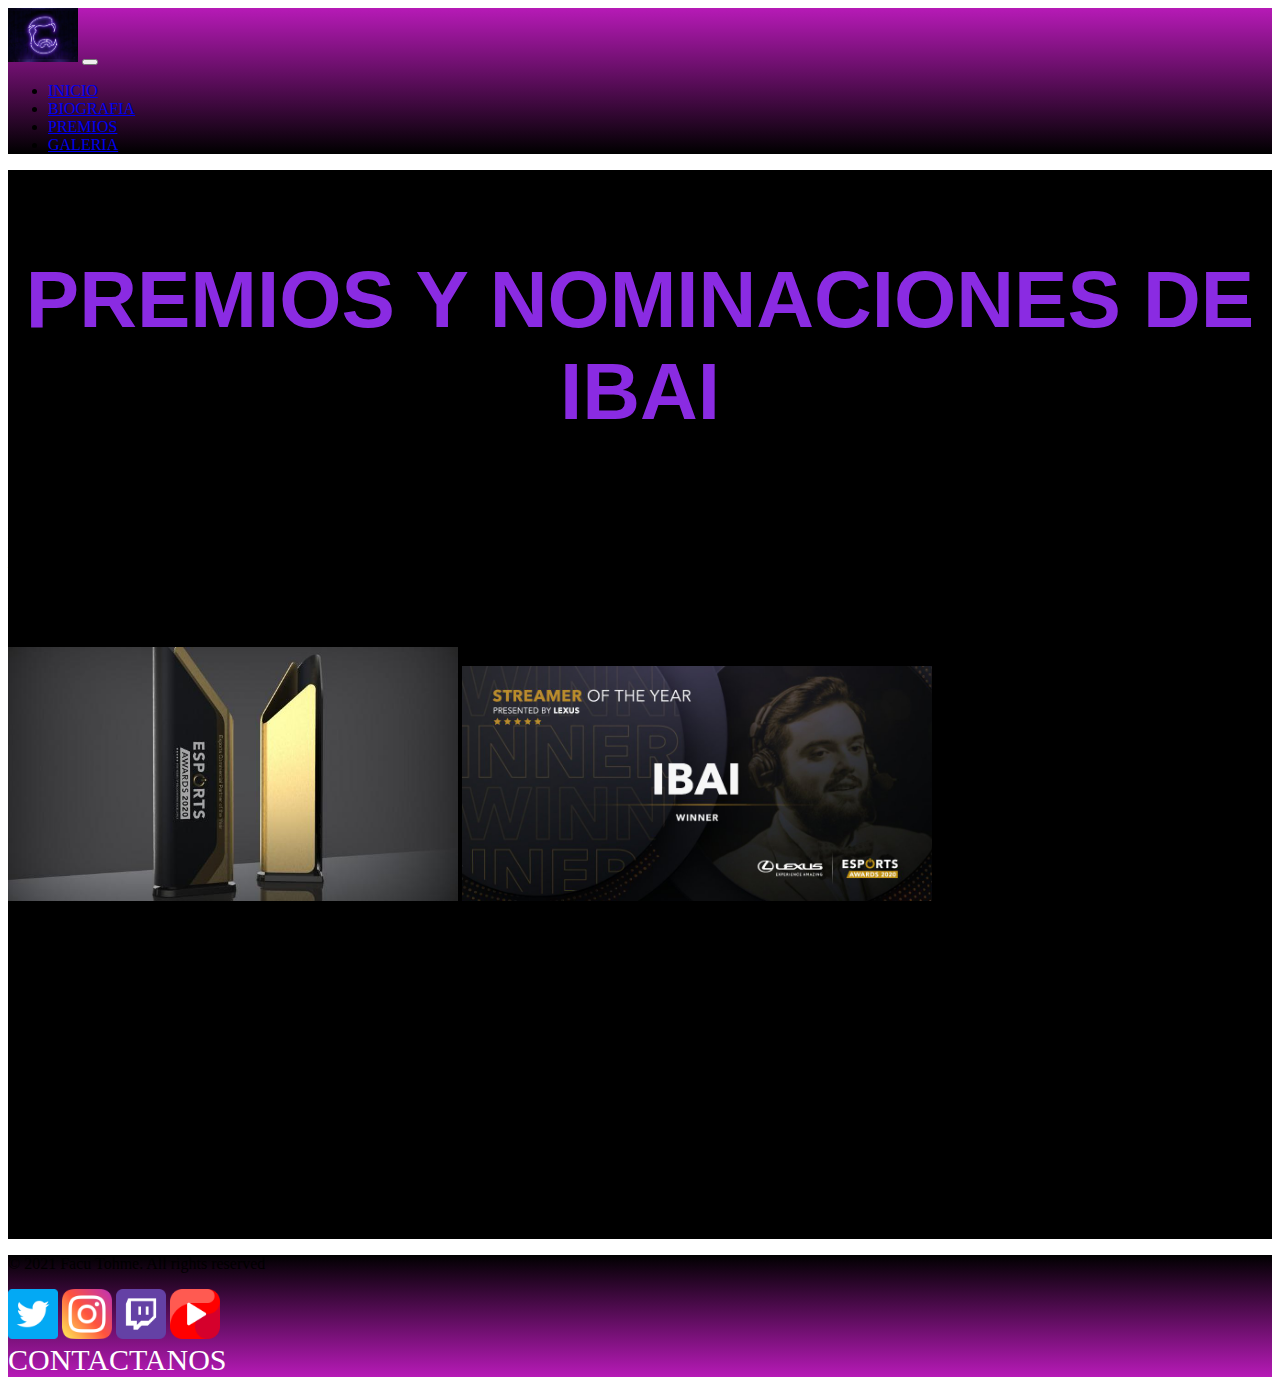
<file: secciones/premios.html>
<!doctype html>
<html lang="en">
  <head>
    <meta charset="utf-8">
    <meta http-equiv="X-UA-Compatible" content="IE=edge" />
    <meta name="viewport" content="width=device-width, initial-scale=1">
    <meta name="description" content="Ibai Llanos Garatea, conocido simplemente como Ibai, es un streamer, presentador y narrador español" />
    <meta name="keywords" content="Ibai Llanos, quien es ibai, ibai twitch, ibai youtube, ibai instagram"/>
    <link rel="stylesheet" href="../css/styles.css">
    <link href="https://cdn.jsdelivr.net/npm/bootstrap@5.1.3/dist/css/bootstrap.min.css" rel="stylesheet" integrity="sha384-1BmE4kWBq78iYhFldvKuhfTAU6auU8tT94WrHftjDbrCEXSU1oBoqyl2QvZ6jIW3" crossorigin="anonymous">
    <title>IBAI - Premios</title>
  </head>

  <body>
    <header>
      <div class="container-fluid">
        <div class="row" style="background: linear-gradient(to bottom, rgb(182, 26, 182), black)">
          <div class="col">
            <nav class="navbar navbar-expand-sm navbar-light">
              <div class="container-fluid">
                <a class="navbar-brand" href="../index.html"><img src="../images/imagenes/ibailogo.png" width="70px" alt="logo ibai"></a>
                <button class="navbar-toggler" type="button" data-bs-toggle="collapse" data-bs-target="#navbarNav" aria-controls="navbarNav" aria-expanded="false" aria-label="Toggle navigation">
                  <span class="navbar-toggler-icon"></span>
                </button>
                <div class="collapse navbar-collapse justify-content-end" id="navbarNav">
                  <ul class="navbar-nav ">
                    <li class="nav-item mx-2 my-1 border border-dark rounded-3">
                      <a class="nav-link active bg-dark text-white" aria-current="page" href="../index.html">INICIO</a>
                    </li>
                    <li class="nav-item mx-2 my-1 border border-dark rounded-3">
                      <a class="nav-link active bg-dark text-white" href="./biografia.html">BIOGRAFIA</a>
                    </li>
                    <li class="nav-item mx-2 my-1 border border-dark rounded-3">
                      <a class="nav-link active bg-dark text-white" href="./premios.html">PREMIOS</a>
                    </li>
                    <li class="nav-item mx-2 my-1 border border-dark rounded-3">
                      <a class="nav-link active bg-dark text-white" href="./galeria.html">GALERIA</a>
                    </li>
                  </ul>
                </div>
              </div>
            </nav>
          </div>
        </div>
      </div>
    </header>

    <main class="mainOtrasSecciones text-white">
      <div class="container-fluid">
        <div class="row">
          <div class="col pb-4">
            <h1>PREMIOS Y NOMINACIONES DE IBAI</h1>
          </div>
        </div>
        <div class="row">
          <div class="col text-center py-2">
            <p>Ibai ha ganado multiples premios y tenido multiples nominaciones:</p>
            <p>En el 2015 fue nominado al Trago de Oro al Mejor Locutor, premio el cual gano. En el 2016 tambien fue nominado al Trago de Oro al Mejor Locutor, premio el cual volvio a ganar.  En el 2017 fue nominado al Trago de Oro por tercera vez, al Mejor Locutor, siendo otra vez ganador.  El 2018 fue el ultimo año en el cual fue nominado al Trasgo de Oro al Mejor Locutor y volvio a ganarlo una ultima vez.</p>
            <p>Luego en el 2020 fue nominado al Streamer del Año en los Esports Awards, siendo el ganador de este premio.  Este año 2021 fue nominado otra ez al Streamer del Año en los Esports Awards, siendo ganador nuevamente por segundo año consecutivo y tambien fue nominado al Creador de Contenido del Año en los Game Awards, aunque este ultimo premio no lo gano.</p>
          </div>
        </div>
        <div class="row justify-content-center py-3">
          <div class="col-md-6">
            <img src="../images/imagenes/ibai28.jpg" width="450px" class="">
            <img src="../images/imagenes/ibai23.jpg" width="470px">
          </div>
        </div>
        <div class="row justify-content-center p-3">
          <div class="col-md-6">
            <iframe width="450" height="300" src="https://www.youtube.com/embed/jasm7JHb1tY" title="YouTube video player" frameborder="0" allow="accelerometer; autoplay; clipboard-write; encrypted-media; gyroscope; picture-in-picture" allowfullscreen></iframe>
            <iframe width="450" height="300" src="https://www.youtube.com/embed/QrLoB7coYD8" title="YouTube video player" frameborder="0" allow="accelerometer; autoplay; clipboard-write; encrypted-media; gyroscope; picture-in-picture" allowfullscreen></iframe>
          </div>
        </div>
      </div>
    </main>

    <footer>
      <div class="container-fluid">
        <div class="row" style="background: linear-gradient(to top, rgb(182, 26, 182), black)">
          <div class="col-md-4 d-flex justify-content-center pt-3 text-white">
            <p>&copy; 2021 Facu Tohme. All rights reserved</p>
          </div>
          <div class="col-md-4 d-flex justify-content-center pt-3">
            <a href="https://twitter.com/IbaiLlanos?ref_src=twsrc%5Egoogle%7Ctwcamp%5Eserp%7Ctwgr%5Eauthor" class="px-1"><img src="../images/redes/gorjeo.png" width="50px"></a>
            <a href="https://www.instagram.com/ibaillanos/?hl=es" class="px-1"><img src="../images/redes/instagram.png" width="50px" ></a>
            <a href="https://www.twitch.tv/ibai" class="px-1"><img src="../images/redes/twitch.png" width="50px"></a>
            <a href="https://www.youtube.com/channel/UCaY_-ksFSQtTGk0y1HA_3YQ" class="px-1"><img src="../images/redes/youtube.png" width="50px"></a>
          </div>
          <div class="col-md-4 d-flex justify-content-center pt-3">
            <a href="./contacto.html" class="contacto">Contactanos</a>
          </div>
        </div>
      </div>
    </footer>


    <script src="https://cdn.jsdelivr.net/npm/bootstrap@5.1.3/dist/js/bootstrap.bundle.min.js" integrity="sha384-ka7Sk0Gln4gmtz2MlQnikT1wXgYsOg+OMhuP+IlRH9sENBO0LRn5q+8nbTov4+1p" crossorigin="anonymous"></script>
  </body>
</html>
</file>
<file: css/styles.css>
/* INDEX */
.mainIndex {
    background-color: black;
    padding-bottom: 295px;
    padding-top: 175px;
}

.mainContacto {
    background-color: black;
    padding-bottom: 150px;
    padding-top: 121px;
}

.mainOtrasSecciones {
    background-color: black;
    padding-bottom: 30px;
    padding-top: 30px;
}

.titulos {
    padding-top: 25px;
    padding-bottom: 15px;
    color: blueviolet;
    font-size: 60px;
    font-family: 'Courier New', Courier, monospace;
}

.titulos2 {
    color: blueviolet;
    font-size: 40px;
    font-family: 'Courier New', Courier, monospace;
}

.links {
    color: white;
    text-decoration: none;
}
.contacto {
    font-size: 30px;
    color: white;
    text-decoration: none;
    text-transform: uppercase;
}

.fondo {
    background-color: blueviolet;
}

img {
    transition: all 400ms;
}

img:hover {
    transform: scale(1.5);
}

h1 {
    font-family: 'Gill Sans', 'Gill Sans MT', Calibri, 'Trebuchet MS', sans-serif;
    font-size: 80px;
    text-align: center;
    color: blueviolet;
}

@media (max-width:425px) {
    .alineacion {
        margin-left: 10px;
    }

    .img {
        width: 250px;
        margin-right: 20px;
    }
}
</file>
